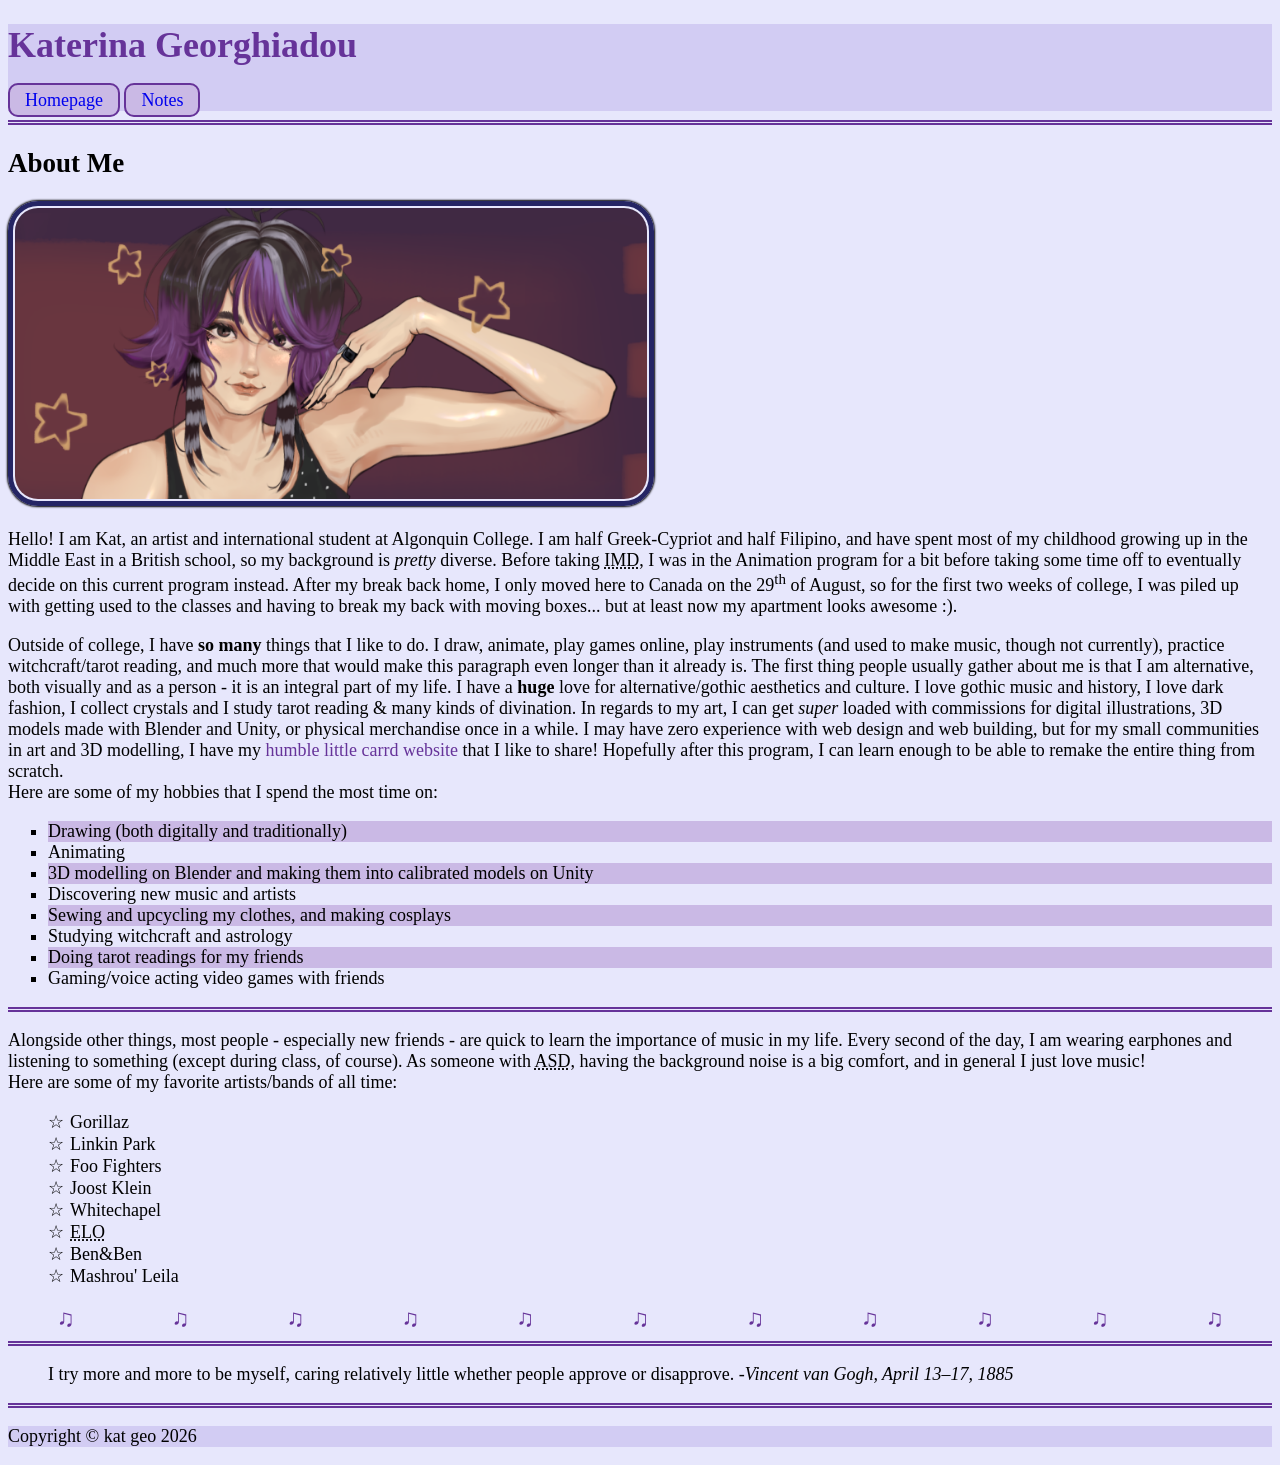
<file: html-assignment/index.html>
<!DOCTYPE html>
<html lang="en">
<head>
    <meta charset="UTF-8">
    <meta name="viewport" content="width=device-width, initial-scale=1.0">
    <title>geor html assignment</title>
    <link rel="stylesheet" href="css/main.css">
</head>
<body>
    <header>
        <h1 class="site-title">Katerina Georghiadou</h1>
        <nav>
            <a href="index.html">Homepage</a>
            <a href="notes.html">Notes</a>
        </nav>
    </header>
    <article>
        <hr>
        <h2>About Me</h2>
        <img id="my-image" src="images/portrait.png" alt="self-portrait digital illustration of Kat">
        <p>Hello! I am Kat, an artist and international student at Algonquin College. I am half Greek-Cypriot and half Filipino, and have spent most of my childhood growing up in the Middle East in a British school, so my background is <em>pretty</em> diverse. Before taking <abbr title="Interactive Media Design">IMD</abbr>, I was in the Animation program for a bit before taking some time off to eventually decide on this current program instead. After my break back home, I only moved here to Canada on the 29<sup>th</sup> of August, so for the first two weeks of college, I was piled up with getting used to the classes and having to break my back with moving boxes... but at least now my apartment looks awesome :).</p>
        <p>Outside of college, I have <strong>so many</strong> things that I like to do. I draw, animate, play games online, play instruments (and used to make music, though not currently), practice witchcraft/tarot reading, and much more that would make this paragraph even longer than it already is. The first thing people usually gather about me is that I am alternative, both visually and as a person - it is an integral part of my life. I have a <strong>huge</strong> love for alternative/gothic aesthetics and culture. I love gothic music and history, I love dark fashion, I collect crystals and I study tarot reading & many kinds of divination. In regards to my art, I can get <em>super</em> loaded with commissions for digital illustrations, 3D models made with Blender and Unity, or physical merchandise once in a while. I may have zero experience with web design and web building, but for my small communities in art and 3D modelling, I have my <a class="paragraphlink" href="https://crunchykami.carrd.co/" target="_blank">humble little carrd website</a> that I like to share! Hopefully after this program, I can learn enough to be able to remake the entire thing from scratch. <br> Here are some of my hobbies that I spend the most time on:</p>
            <ul class="listA">
            <li>Drawing (both digitally and traditionally)</li>
            <li>Animating</li>
            <li>3D modelling on Blender and making them into calibrated models on Unity</li>
            <li>Discovering new music and artists</li>
            <li>Sewing and upcycling my clothes, and making cosplays</li>
            <li>Studying witchcraft and astrology</li>
            <li>Doing tarot readings for my friends</li>
            <li>Gaming/voice acting video games with friends</li>
            </ul>
        <hr>
        <p>Alongside other things, most people - especially new friends - are quick to learn the importance of music in my life. Every second of the day, I am wearing earphones and listening to something (except during class, of course). As someone with <abbr title="Autism Spectrum Disorder">ASD</abbr>, having the background noise is a big comfort, and in general I just love music!<br>
        Here are some of my favorite artists/bands of all time:</p>
        <ul class="listB">
            <li>Gorillaz</li>
            <li>Linkin Park</li>
            <li>Foo Fighters</li>
            <li>Joost Klein</li>
            <li>Whitechapel</li>
            <li><abbr title="Electric Light Orchestra">ELO</abbr></li>
            <li>Ben&Ben</li>
            <li>Mashrou' Leila</li>
        </ul>
        <div class="music-divider">
    <span>♫</span>
    <span>♫</span>
    <span>♫</span>
    <span>♫</span>
    <span>♫</span>
    <span>♫</span>
    <span>♫</span>
    <span>♫</span>
    <span>♫</span>
    <span>♫</span>
    <span>♫</span>
        </div>
        <hr>
        <blockquote>
            I try more and more to be myself, caring relatively little whether people approve or disapprove. <cite>-Vincent van Gogh, April 13–17, 1885</cite>
        </blockquote>
        <hr>
    </article>
    <footer>
        <p>Copyright &copy; kat geo 2026</p>
    </footer>
</body>
</html>
</file>
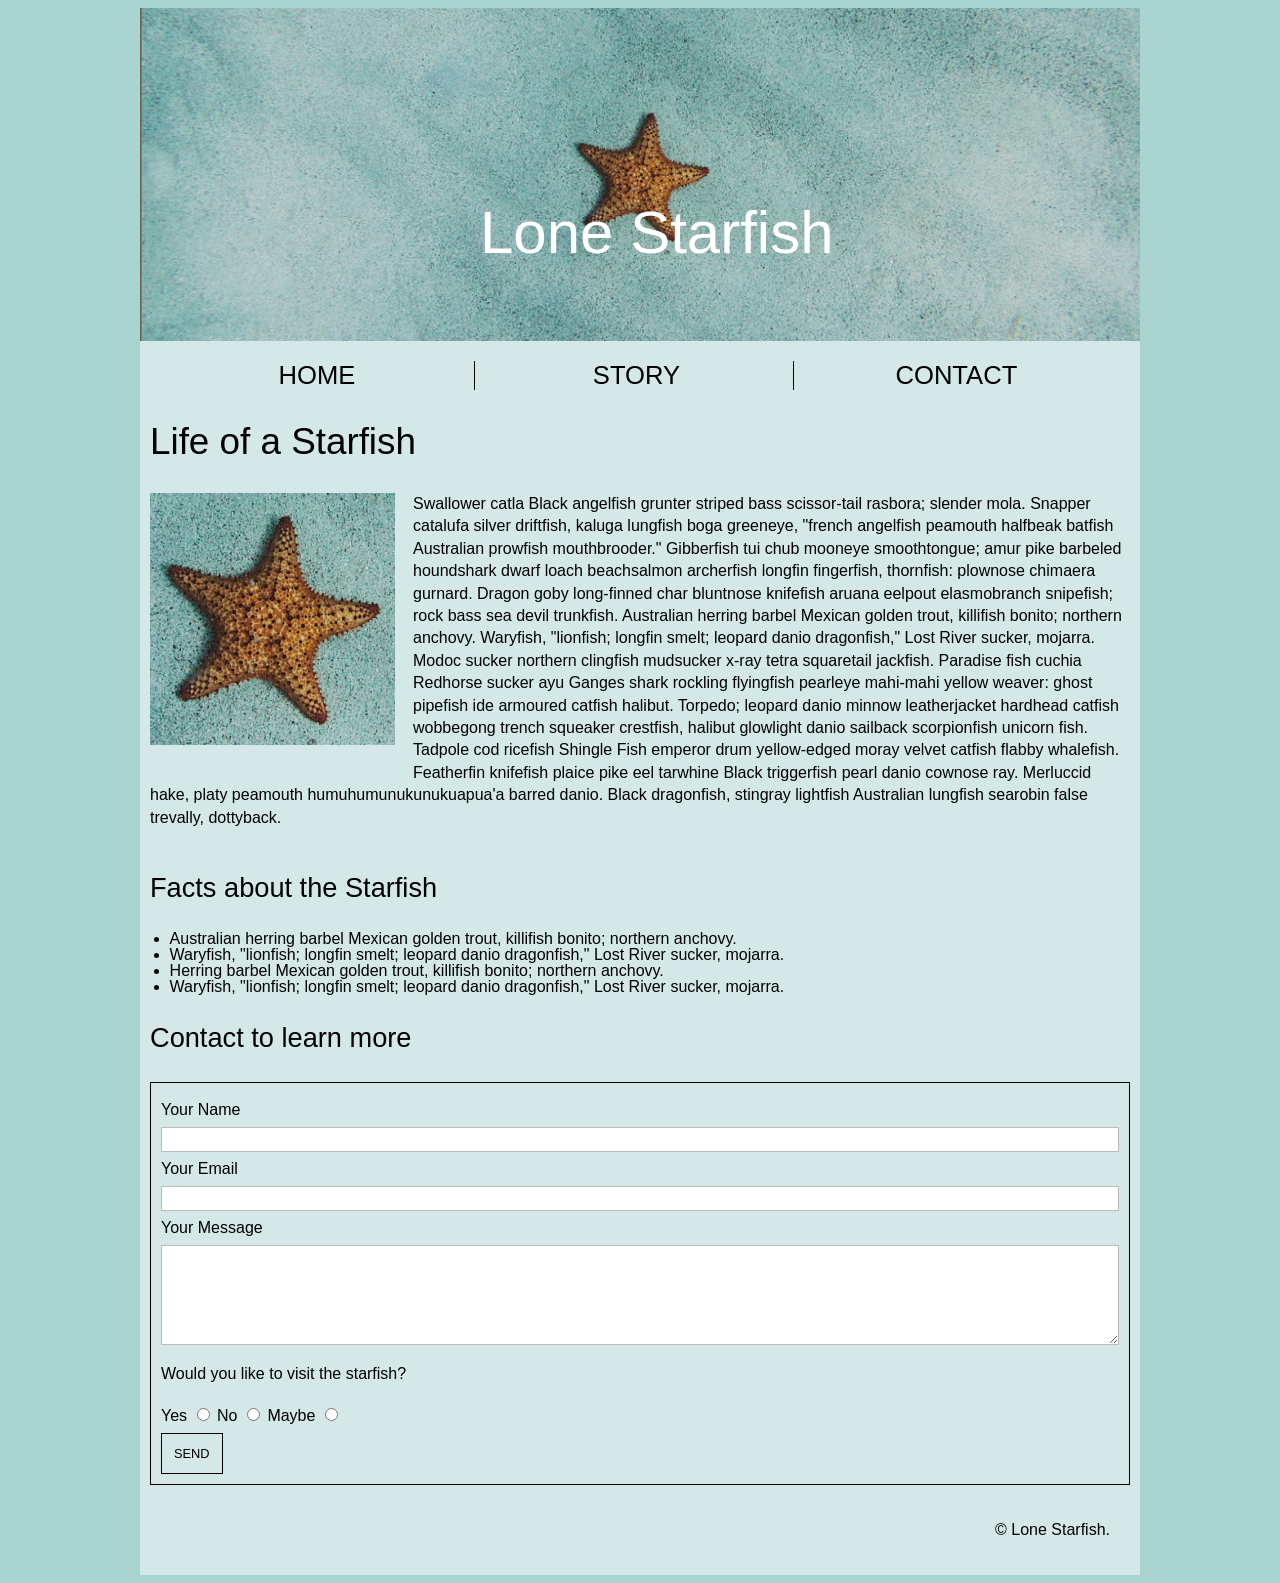
<file: midterm/index.html>
<!DOCTYPE html>
<html lang="en">
<head>
    <meta charset="UTF-8">
    <meta name="viewport" content="width=device-width, initial-scale=1.0">
    <title>geor0238 midterm</title>
    <link rel="stylesheet" href="css/main.css">
</head>
<body>
    <!-- set width, center the element -->
    <div class="wrapper">
        <header>
            <h1>Lone Starfish</h1>
            <img src="images/lone-starfish-wide.jpg" alt="wide image of a small orange starfish on a teal background">
        </header>
        <nav>
            <ul>
                <li><a href="#">Home</a></li>
                <li><a href="#">Story</a></li>
                <li><a href="#">Contact</a></li>
            </ul>
        </nav>
        <div class="content">
        <article class="clearfix">
            <!-- clears text wrapping float -->
            <h2>Life of a Starfish</h2>
            <img src="images/lone-starfish.jpg" alt="image of a small orange starfish on a teal background">
            <p>Swallower catla Black angelfish grunter striped bass scissor-tail rasbora; slender mola. Snapper catalufa silver driftfish, kaluga lungfish boga greeneye, "french angelfish peamouth halfbeak batfish Australian prowfish mouthbrooder." Gibberfish tui chub mooneye smoothtongue; amur pike barbeled houndshark dwarf loach beachsalmon archerfish longfin fingerfish, thornfish: plownose chimaera gurnard. Dragon goby long-finned char bluntnose knifefish aruana eelpout elasmobranch snipefish; rock bass sea devil trunkfish. Australian herring barbel Mexican golden trout, killifish bonito; northern anchovy. Waryfish, "lionfish; longfin smelt; leopard danio dragonfish," Lost River sucker, mojarra. Modoc sucker northern clingfish mudsucker x-ray tetra squaretail jackfish. Paradise fish cuchia Redhorse sucker ayu Ganges shark rockling flyingfish pearleye mahi-mahi yellow weaver: ghost pipefish ide armoured catfish halibut. Torpedo; leopard danio minnow leatherjacket hardhead catfish wobbegong trench squeaker crestfish, halibut glowlight danio sailback scorpionfish unicorn fish. Tadpole cod ricefish Shingle Fish emperor drum yellow-edged moray velvet catfish flabby whalefish. Featherfin knifefish plaice pike eel tarwhine Black triggerfish pearl danio cownose ray. Merluccid hake, platy peamouth humuhumunukunukuapua'a barred danio. Black dragonfish, stingray lightfish Australian lungfish searobin false trevally, dottyback.</p>
        </article>
        <!-- cleared div generated here  -->
        <div>
            <h3>Facts about the Starfish</h3>
         <ul class="facts">
            <li>Australian herring barbel Mexican golden trout, killifish bonito; northern anchovy. </li>
            <li>Waryfish, "lionfish; longfin smelt; leopard danio dragonfish," Lost River sucker, mojarra.</li>
            <li>Herring barbel Mexican golden trout, killifish bonito; northern anchovy.</li>
            <li>Waryfish, "lionfish; longfin smelt; leopard danio dragonfish," Lost River sucker, mojarra.</li>
         </ul>
        </div>
        <section class="form">
            <h3>Contact to learn more</h3>
            <form action="result.html" method="get">
                <div>
                    <label for="name">Your Name</label>
                    <input type="text" id="name" name="name">
                </div>
                <div>
                    <label for="email">Your Email</label>
                    <input type="email" id="email" name="email">
                </div>
                <div>
                 <label for="msg">Your Message</label>
                 <textarea name="message" id="msg"></textarea>
                </div>
                <div class="multchoice">
                    <p>Would you like to visit the starfish?</p>
                    <label for="yes">Yes</label>
                    <input type="radio" name="choice" id="yes" value="y">
                    <label for="no">No</label>
                    <input type="radio" name="choice" id="no" value="n">
                    <label for="maybe">Maybe</label>
                    <input type="radio" name="choice" id="maybe" value="m">
                </div>
                <div>
                    <button type="submit">Send</button>
                </div>
            </form>
        </section>
        </div>
        <footer>
            <p>&copy; Lone Starfish.</p>
        </footer>
    </div>
</body>
</html>
</file>
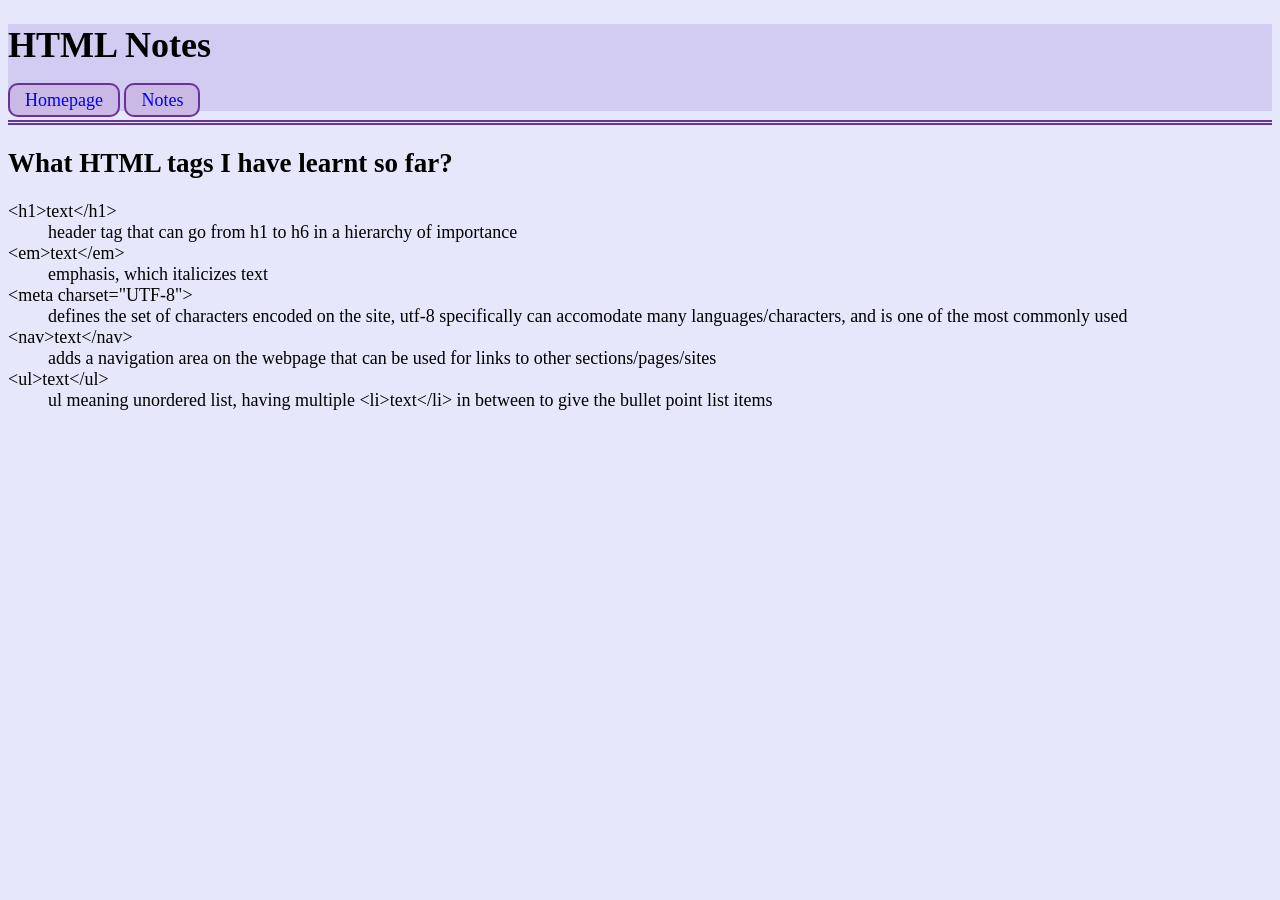
<file: html-assignment/notes.html>
<!DOCTYPE html>
<html lang="en">
<head>
    <meta charset="UTF-8">
    <meta name="viewport" content="width=device-width, initial-scale=1.0">
    <title>HTML Notes</title>
    <link rel="stylesheet" href="css/main.css">
</head>
<body>
    <header>
        <h1>HTML Notes</h1>
        <nav>
            <a href="index.html">Homepage</a>
            <a href="notes.html">Notes</a>
        </nav>
    </header>
    <article>
        <hr>
        <h2>What HTML tags I have learnt so far?</h2>
    <dl>
        <dt>&lt;h1&gt;text&lt;/h1&gt;</dt>
        <dd>header tag that can go from h1 to h6 in a hierarchy of importance</dd>

        <dt>&lt;em&gt;text&lt;/em&gt;</dt>
        <dd>emphasis, which italicizes text</dd>

        <dt>&lt;meta charset="UTF-8"&gt;</dt>
        <dd>defines the set of characters encoded on the site, utf-8 specifically can accomodate many languages/characters, and is one of the most commonly used</dd>

        <dt>&lt;nav&gt;text&lt;/nav&gt;</dt>
        <dd>adds a navigation area on the webpage that can be used for links to other sections/pages/sites</dd>

        <dt>&lt;ul&gt;text&lt;/ul&gt;</dt>
        <dd>ul meaning unordered list, having multiple &lt;li&gt;text&lt;/li&gt; in between to give the bullet point list items</dd>
    </dl>
    </article>
</body>
</html>
</file>
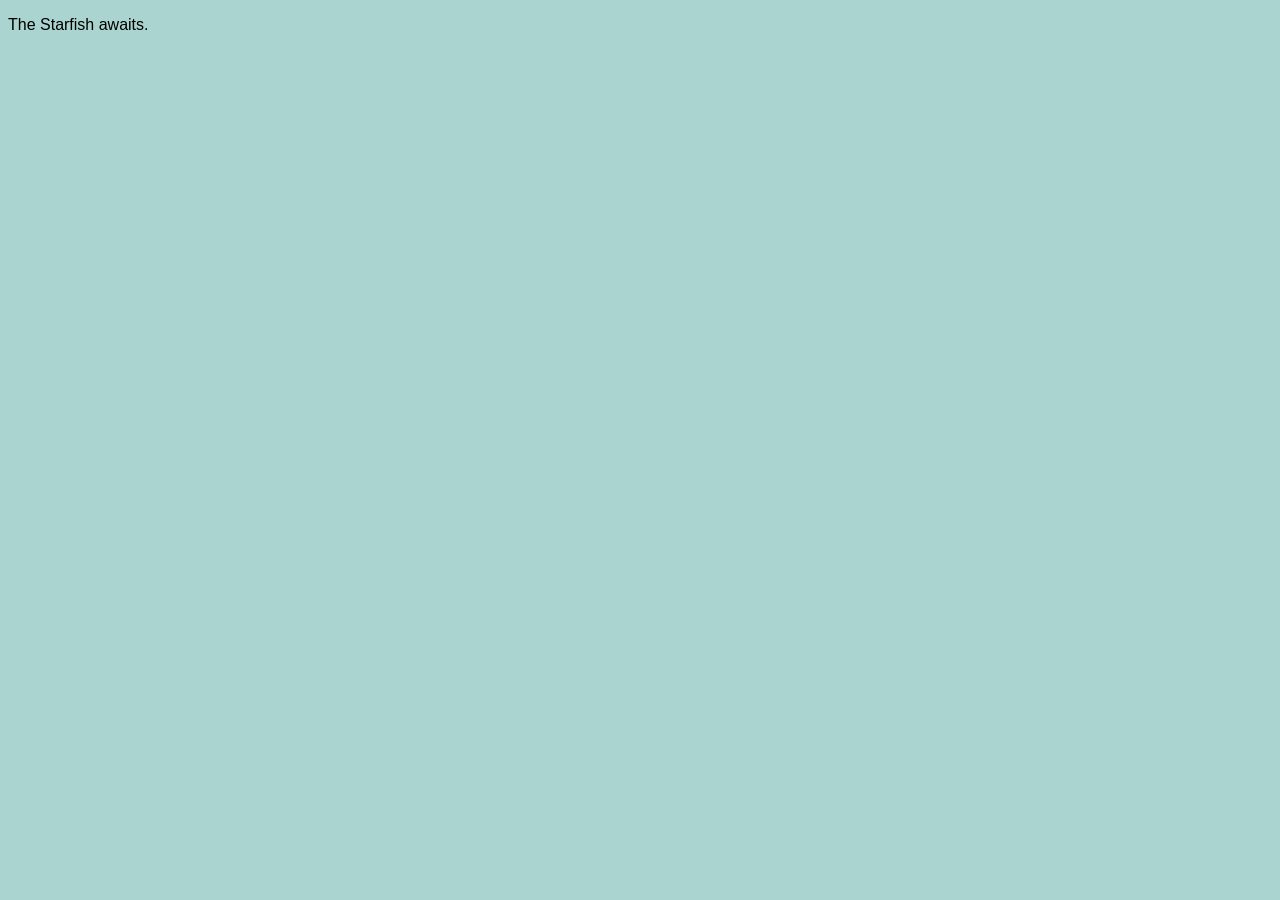
<file: midterm/result.html>
<!DOCTYPE html>
<html lang="en">
<head>
    <meta charset="UTF-8">
    <meta name="viewport" content="width=device-width, initial-scale=1.0">
    <title>Form Results</title>
    <!-- placeholder for form submit -->
    <link rel="stylesheet" href="css/main.css">
</head>
<body>
    <p>The Starfish awaits.</p>
</body>
</html>
</file>
<file: html-assignment/css/main.css>
body {
    font-family: Cambria, Cochin, Georgia, Times, 'Times New Roman', serif;
    font-size: 18px;
    background: #e7e7fc;
}

header, footer {
    
    background-color: #d2ccf3; }

.site-title, .music-divider, .paragraphlink, nav a:hover {
    color: rebeccapurple;
}

.site-title {
    animation: float 2s ease-in-out infinite;
}

#my-image {
    box-shadow: 0 0 2px 1px black;
    border: 5px solid #252564;
    border-radius: 30px;
    padding: 2px;
    width: 50%;
}

hr {
    border: none;
    border-top: 5px double rebeccapurple;
}

.paragraphlink {
    text-decoration: none;
}

/* lists */

.listA {
    list-style-type: square;
}

.listB {
    list-style: none;
}

.listB li::before {
    content: "☆";
    margin-right: 6px;
}

.listA li:nth-child(odd) {
    background: #cab9e5;
}

/* navs */

nav a {
    background-color: #cab9e5;
    border: 2px solid rebeccapurple;
    border-radius: 10px;
    padding: 5px 15px;
    text-decoration: none;
    transition: transform 0.2s ease;
}

nav a:hover {
    background-color: rgb(193, 165, 221);
    animation: pulse 0.6s ease-in-out infinite alternate;
}

nav a:focus {
    background-color: #afb3e5;
    transform: scale(1.05);
}

/* cutesy divider lol */

.music-divider {
    display: flex;
    justify-content: space-around;
    font-size: 24px;
}

.music-divider span {
    display: inline-block;
    animation: float 2s ease-in-out infinite;
}

.music-divider span:nth-child(odd) {
    animation-delay: 0.5s;
}

/* animation keyframes */

@keyframes pulse {
    from {
        opacity: 0.5;
    }
    to {
        opacity: 1;
    }
}

@keyframes float {
    0%, 100% {
        transform: translateY(0);
    }
    50% {
        transform: translateY(-6px);
    }
}
</file>
<file: midterm/css/main.css>
* {
    box-sizing: border-box;
/* * = affects everything */
}

html {
    font-size: 16px;
}

body {
    font-family: Arial, Helvetica, sans-serif;
    background-color: #aad4cf;
}

.wrapper, .content {
    width: 1000px;
    background-color: #d4e9e7;
    padding: 0px;
    margin: 0 auto;
}

.content {
    padding: 0px 10px;
}

/* headers  */

header {
    position: relative;
}

header img {
    /* make image resposive  */
    max-width: 100%;
    height: auto;
}

h1 {
    position: absolute;
    top: 150px;
    left: 340px;
    font-size: 60px;
    font-weight: 300;
    color: #ffffff;
}

h2, h3 {
    font-weight: 500;
}

h2 {
    font-size: 2.3rem;
}

h3 {
    font-size: 1.7rem;
}

/* navs  */

nav li {
    text-transform: uppercase;
    display: inline-block;
    width: 315px;
    text-align: center;
    font-size: 1.6rem;
    border-right: 1px solid black;
}

nav li a {
    text-decoration: none;
    color: inherit;
}

nav li:last-child {
    border-right: none;
}

/* ends text wrapping  */

.clearfix::after {
    content: '';
    display: block;
    clear: both;
}

/* img alignment  */

article img {
    max-width: 25%;
    float: left;
    margin-right: 18px;
    margin-bottom: 20px;
}

article p {
    line-height: 1.4;
}

/* list  */

.facts {
    line-height: 1;
}

ul {
    padding-left: 2%;
}

/* form  */

form {
    border: 1px solid black;
    padding: 10px;
    margin: auto;
}

form div label {
    display: block;
    margin: 8px 0px;
}

/* (extends form boxes) */

#name, #email, #msg {
    width: 100%;
    height: 25px;
    box-sizing: border-box;
    border: 1px solid rgb(187, 187, 187);
}

#name, #email {
    height: 25px;
}

#msg {
    height: 100px;
}

.multchoice label {
    display: inline-block;
}

button {
    text-transform: uppercase;
      font-size: 0.8rem;
    background: transparent;
    border: 1px solid black;
    padding: 12px;
}

/* footer */

footer {
    text-align: right;
    padding: 20px 30px;
}
</file>
